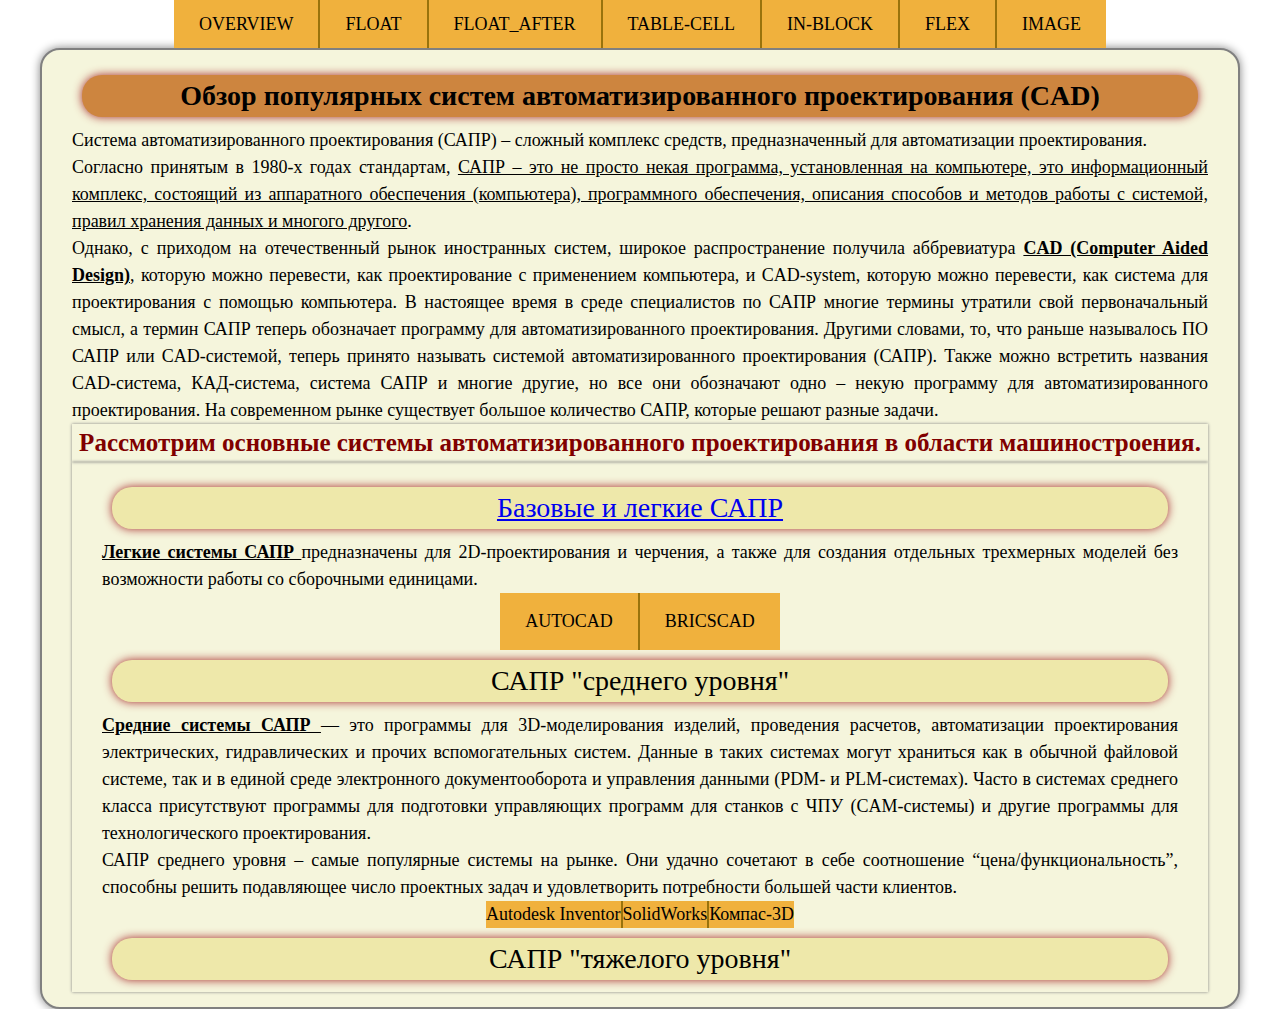
<file: index.html>
<!DOCTYPE html>
<html lang="ru">
    <head>
        <meta charset="utf-8">
        <title>overviev</title>
        <link rel="stylesheet" href="css/style.css">
        <style>
           
            
        </style>
    </head>
    <body >

        <div class="menu">
            <ul>
                <li>
                    <a href="#" >overview</a>
                </li>
                <li>
                    <a href="float/index.html" title="Float">float</a>
                </li>
                <li>
                    <a href="float_after/index.html" title="FloatAfter">float_after</a>
                </li>
                <li>
                    <a href="table_cell/index.html" title="TableCell">table-cell</a>
                </li>
                <li>
                    <a href="in_block/index.html" title="InBlock">in-block</a>
                </li>
                <li>
                    <a href="flex/index.html" title="Flex">flex</a>
                </li>
                <li>
                    <a href="image/index.html" title="Image">image</a>
                </li>
            </ul>

        <div class="main">
            
            <h1> Обзор популярных систем автоматизированного проектирования (CAD)</h1>
            <p>Система автоматизированного проектирования (САПР) – сложный комплекс средств, предназначенный для автоматизации 
                проектирования.</p>
            <p> Согласно принятым в 1980-х годах стандартам, <span >САПР – это не просто некая программа, установленная на компьютере, 
                это информационный комплекс, состоящий из аппаратного обеспечения (компьютера), программного обеспечения, 
                описания способов и методов работы с системой, правил хранения данных и многого другого</span>.</p>
            <p>Однако, с приходом на отечественный рынок иностранных систем, широкое распространение получила аббревиатура 
                <span class="sapr">CAD (Computer Aided Design)</span>, которую можно перевести, как проектирование с применением компьютера, и CAD-system, 
                которую можно перевести, как система для проектирования с помощью компьютера.
                В настоящее время в среде специалистов по САПР многие термины утратили свой первоначальный смысл, а термин САПР 
                теперь обозначает программу для автоматизированного проектирования. Другими словами, то, что раньше называлось 
                ПО САПР или CAD-системой, теперь принято называть системой автоматизированного проектирования (САПР). Также 
                можно встретить названия CAD-система, КАД-система, система САПР и многие другие, но все они обозначают одно – 
                некую программу для автоматизированного проектирования.
                На современном рынке существует большое количество САПР, которые решают разные задачи.</p>
            <p> Рассмотрим основные системы автоматизированного проектирования в области машиностроения.</p>
        <div class="scroll">
        <div>
                <h2><a href="light_sapr/index.html">Базовые и легкие САПР</a></h2>
                <p><span class="sapr">Легкие системы САПР </span> предназначены для 2D-проектирования и черчения, а также для создания отдельных трехмерных 
                    моделей без возможности работы со сборочными единицами.</p> 
                <ul class="test">
                    <li><a href="light_sapr/index.html#AutoCAD">AutoCAD</a></li>
                    <li><a href="light_sapr/index.html#bricscad">Bricscad</a></li>
                </ul>
                                 
        </div>
        <div >
                <h2>САПР "среднего уровня"</h2>
                <p><span class="sapr">Средние системы САПР </span>— это программы для 3D-моделирования изделий, проведения расчетов, автоматизации 
                    проектирования электрических, гидравлических и прочих вспомогательных систем. Данные в таких системах 
                    могут храниться как в обычной файловой системе, так и в единой среде электронного документооборота и 
                    управления данными (PDM- и PLM-системах). Часто в системах среднего класса присутствуют программы для
                    подготовки управляющих программ для станков с ЧПУ (CAM-системы) и другие программы для технологического 
                    проектирования.</p>
                <p>САПР среднего уровня – самые популярные системы на рынке. Они удачно сочетают в себе соотношение 
                    “цена/функциональность”, способны решить подавляющее число проектных задач и удовлетворить потребности 
                    большей части клиентов.</p>

                <ul class="test">
                    <li>Autodesk Inventor</li>
                    <li>SolidWorks</li>
                    <li>Компас-3D</li>
                </ul>
                                         
               </div>
         <div>
                <h2>САПР "тяжелого уровня"</h2>
                <p><span class="sapr">Тяжелые САПР </span> предназначены для работы со сложными изделиями (большие сборки в авиастроении, 
                    кораблестроении и пр.) Функционально они делают все тоже самое, что и средние системы, но в них заложена 
                    совершенно другая архитектура и алгоритмы работы.</p>
                
                <ul class="test">
                    <li>PTC Creo</li>
                    <li>NX</li>
                    <li>CATIA</li>
                </ul>
        </div>                    
        </div>
        </div>
    </body>

</html>
</file>
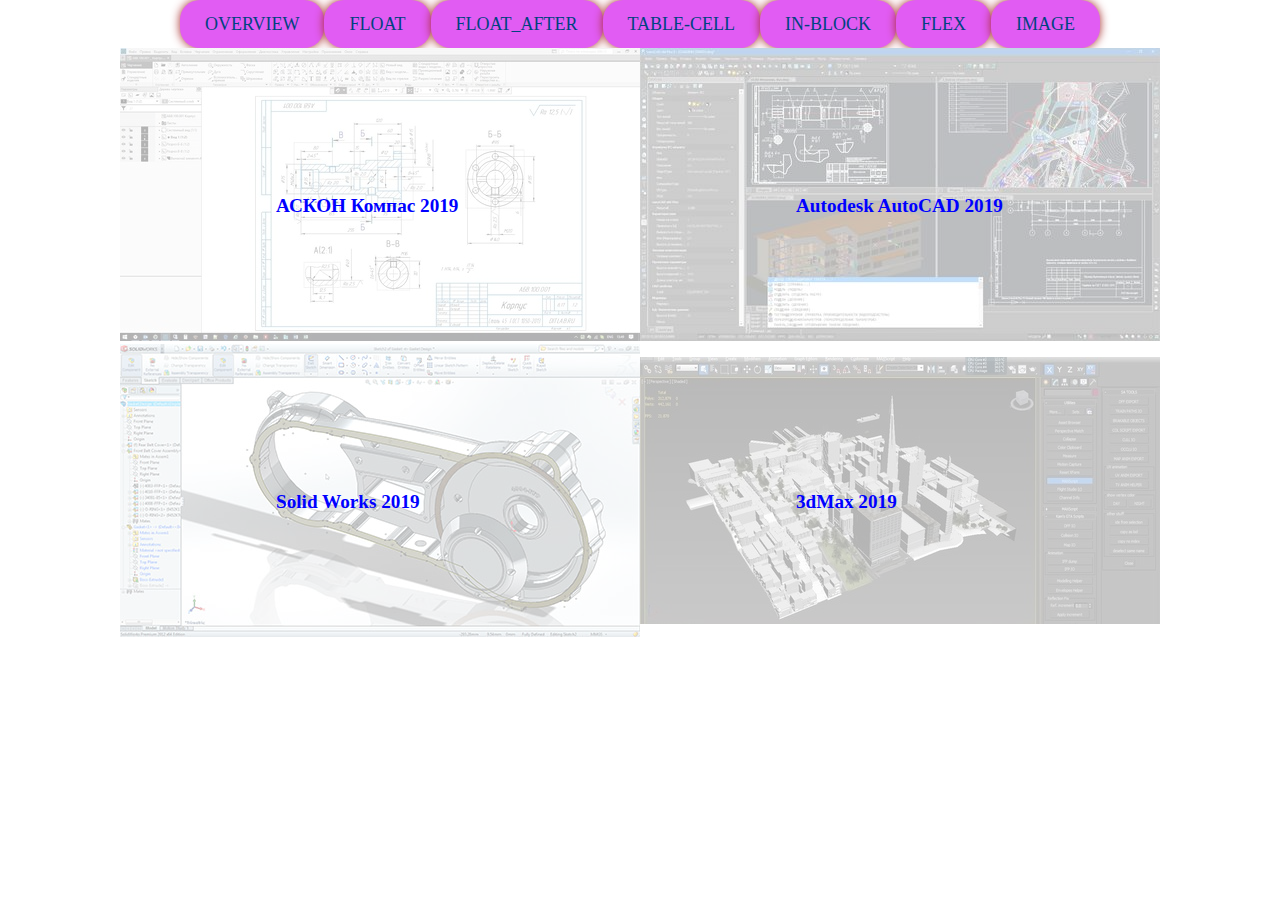
<file: image/index.html>
<!DOCTYPE html>
<html lang="en">
<head>
    <meta charset="UTF-8">
    <link rel="stylesheet" href="css/style.css">
    <title>image</title>
</head>
<body>
    <div class="menu">
        <ul>
            <li>
                <a href="../index.html">overview</a>
            </li>
            <li>
                <a href="../float/index.html">float</a>
            </li>
            <li>
                <a href="../float_after/index.html">float_after</a>
            </li>
            <li>
                <a href="../table_cell/index.html">table-cell</a>
            </li>
            <li>
                <a href="../in_block/index.html">in-block</a>
            </li>
            <li>
                <a href="../flex/index.html">flex</a>
            </li>
            <li>
                <a href="#">image</a>
            </li>
        </ul>
    </div>

    <div class="wrapper">
            <div class="img">
            <img src="img/kompas.jpg" alt="kompas">
            <p class="text">АСКОН Компас 2019</p>
            <div class="white"></div>
            </div>
                   
        <div class="img">
            <img src="img/Autocad.jpg" alt="Autocad">
            <p class="text">Autodesk AutoCAD 2019</p>
            <div class="white"></div>
        </div>
        <div class="img">
            <img src="img/solid_works.jpg" alt="solid">
            <p class="text">Solid Works 2019</p>
            <div class="white"></div>
        </div>
        <div class="img">
            <img src="img/3dMax.jpg" alt="3dMax">
            <p class="text">3dMax 2019</p>
            <div class="white"></div>
        </div>

    </div>
</body>
</html>
</file>
<file: css/style.css>
html, body, div, span, applet, object, iframe,
h1, h2, h3, h4, h5, h6, p, blockquote, pre,
a, abbr, acronym, address, big, cite, code,
del, dfn, em, img, ins, kbd, q, s, samp,
small, strike, strong, sub, sup, tt, var,
b, u, i, center,
dl, dt, dd, ol, ul, li,
fieldset, form, label, legend,
table, caption, tbody, tfoot, thead, tr, th, td,
article, aside, canvas, details, embed, 
figure, figcaption, footer, header, hgroup, 
menu, nav, output, ruby, section, summary,
time, mark, audio, video {
	margin: 0;
	padding: 0;
	border: 0;
	font-size: 100%;
	font: inherit;
	vertical-align: baseline;
}
/* HTML5 display-role reset for older browsers */
article, aside, details, figcaption, figure, 
footer, header, hgroup, menu, nav, section {
	display: block;
}
body {
	line-height: 1;
}
/* /* ol, ul {
	list-style: none; 
} */
blockquote, q {
	quotes: none;
}
blockquote:before, blockquote:after,
q:before, q:after {
	content: '';
	content: none;
}
table {
	border-collapse: collapse;
	border-spacing: 0;
}


div.main 
    {
    background:beige; 
    text-align: justify;
    font-size: large; 
    line-height: 1.5;
    width:1200px;  
    margin: 0 auto 0 auto; 
    border-radius: 20px; 
    padding: 15px 30px; 
    box-sizing: border-box; 
    border: solid 2px gray; 
    font-family: 'Cambria'; 
    box-shadow: 0 0 10px grey;
    }
div.scroll 
    {
    overflow: auto scroll; 
    height: 500px; 
    box-shadow: 0 0 3px gray;
    padding: 15px 30px;
    }
h1, h2 
    {
    background-color: peru;
    font-weight: bold ;
    font-size: 28px;
    margin: 10px;
    text-align: center;
    border-radius: 20px; 
    font-family: 'Georgia'; 
    box-shadow: 0 0 10px brown;}
h2 {
    background-color: palegoldenrod; 
    font-family: 'Book Antiqua';
    font-weight: normal;
   }
p 
    {
    font-family: 'Century Gothic'
    }
span {
    text-decoration: underline;
    }
.sapr { 
    font-weight: bold; 
    font-family: 'Book Antiqua'
     }

p+p+p+p {
    font-weight: bold;
    font-size: 25px;
    text-align: center;
    font-family: 'Book Antiqua';
    color: maroon;
    box-shadow: 0 0 3px gray;
    }

.img_aling {
    text-align: center;
}

.menu {
	margin: 0;
	padding: 0;
	border: 0;
	font: inherit;
}

ul{
	text-align: center;
	font-size: 0;
}

ul li{
	display: inline-block;
	background: rgb(240, 177, 61);
	font-size: 18px;
}

ul li a{
	text-decoration: none;
	color: black;
	text-transform: uppercase;
	padding: 15px 25px;
	display: block;
}

ul li a:hover {
    background-color: rgb(211, 150, 58);
    font-size: larger;
    font-style: inherit;
    font-weight: bolder;
}

li+li{
    border-left: 2px solid rgb(153, 115, 12);
}
</file>
<file: image/css/style.css>
@import url('');
/*css reset*/
			html, body, div, span, applet, object, iframe,
			h1, h2, h3, h4, h5, h6, p, blockquote, pre,
			a, abbr, acronym, address, big, cite, code,
			del, dfn, em, img, ins, kbd, q, s, samp,
			small, strike, strong, sub, sup, tt, var,
			b, u, i, center,
			dl, dt, dd, ol, ul, li,
			fieldset, form, label, legend,
			table, caption, tbody, tfoot, thead, tr, th, td,
			article, aside, canvas, details, embed, 
			figure, figcaption, footer, header, hgroup, 
			menu, nav, output, ruby, section, summary,
			time, mark, audio, video {
				margin: 0;
				padding: 0;
				border: 0;
				font-size: 100%;
				font: inherit;
				vertical-align: baseline;
			}
			/* HTML5 display-role reset for older browsers */
			article, aside, details, figcaption, figure, 
			footer, header, hgroup, menu, nav, section {
				display: block;
			}
			body {
				line-height: 1;
			}
			ol, ul {
				list-style: none;
			}
			blockquote, q {
				quotes: none;
			}
			blockquote:before, blockquote:after,
			q:before, q:after {
				content: '';
				content: none;
			}
			table {
				border-collapse: collapse;
				border-spacing: 0;
			}



.wrapper {
    display: flex;
    align-items: center;
    justify-content: center;
    width: 1100px;
    flex-wrap: wrap;
    margin: 0 auto;
}

.menu {
	margin: 0;
	padding: 0;
	border: 0;
	font: inherit;
}

ul{
	text-align: center;
	font-size: 0;
}

ul li{
	display: inline-block;
	background: rgb(225, 92, 243);
	box-shadow: 0 0 10px brown;
	border-radius: 20px;
	font-size: 18px;
}

ul li a{
	text-decoration: none;
	color: rgb(0, 66, 128);
	text-transform: uppercase;
	padding: 15px 25px;
	display: block;
}

.img {
	position: relative;
}

.text {
	color: blue;
	font-size: larger;
	font-weight: bold;
	position: absolute;
	z-index: 10;
	top: 50%;
	left: 30%;
}

.white {
	position: absolute;
	background-color: rgba(255, 255, 255, 0.699);
	top: 0;
	bottom: 0;
	left: 0;
	right: 0;
}

li:hover {
	background-color: aqua;
}

.white:hover {
	background-color: rgba(150, 179, 149, 0.507);
}

.text+.white:hover {
	color: brown;
	font-size: larger;
	font-weight: bold;
}
</file>
